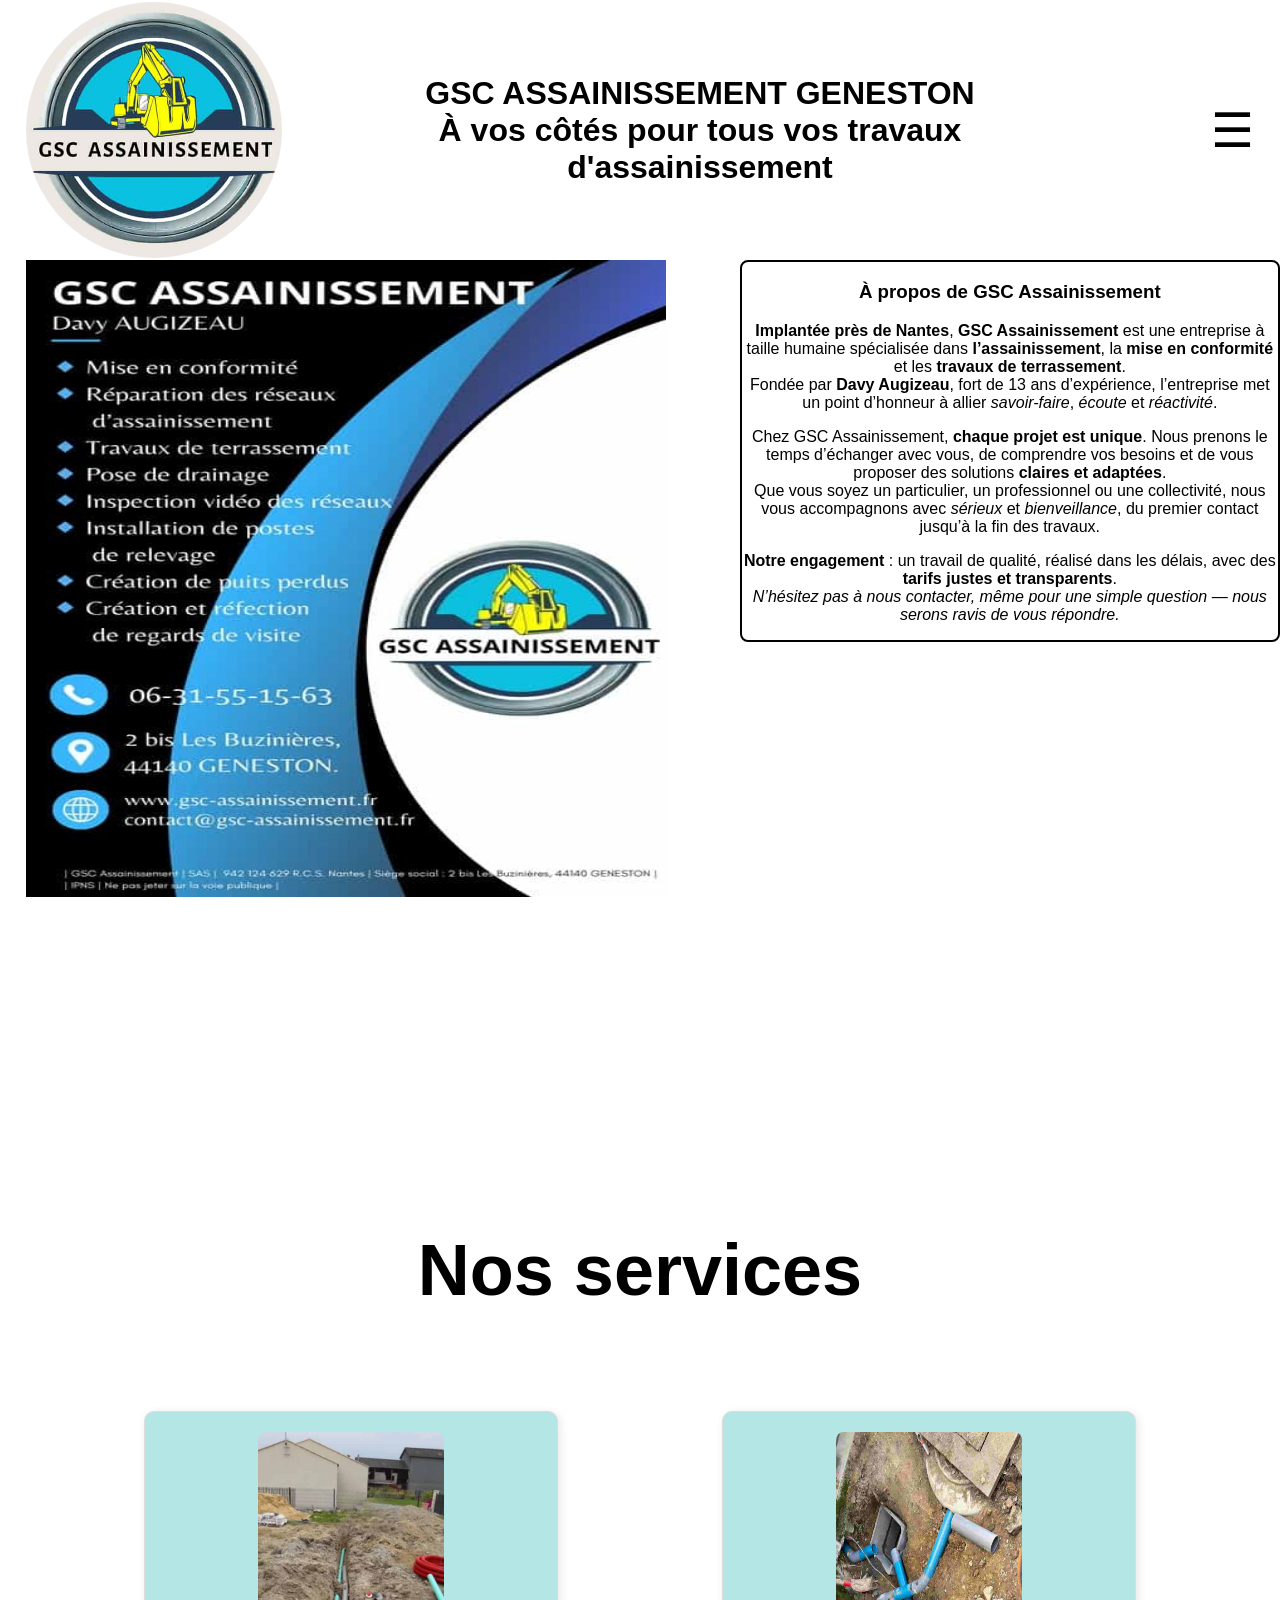
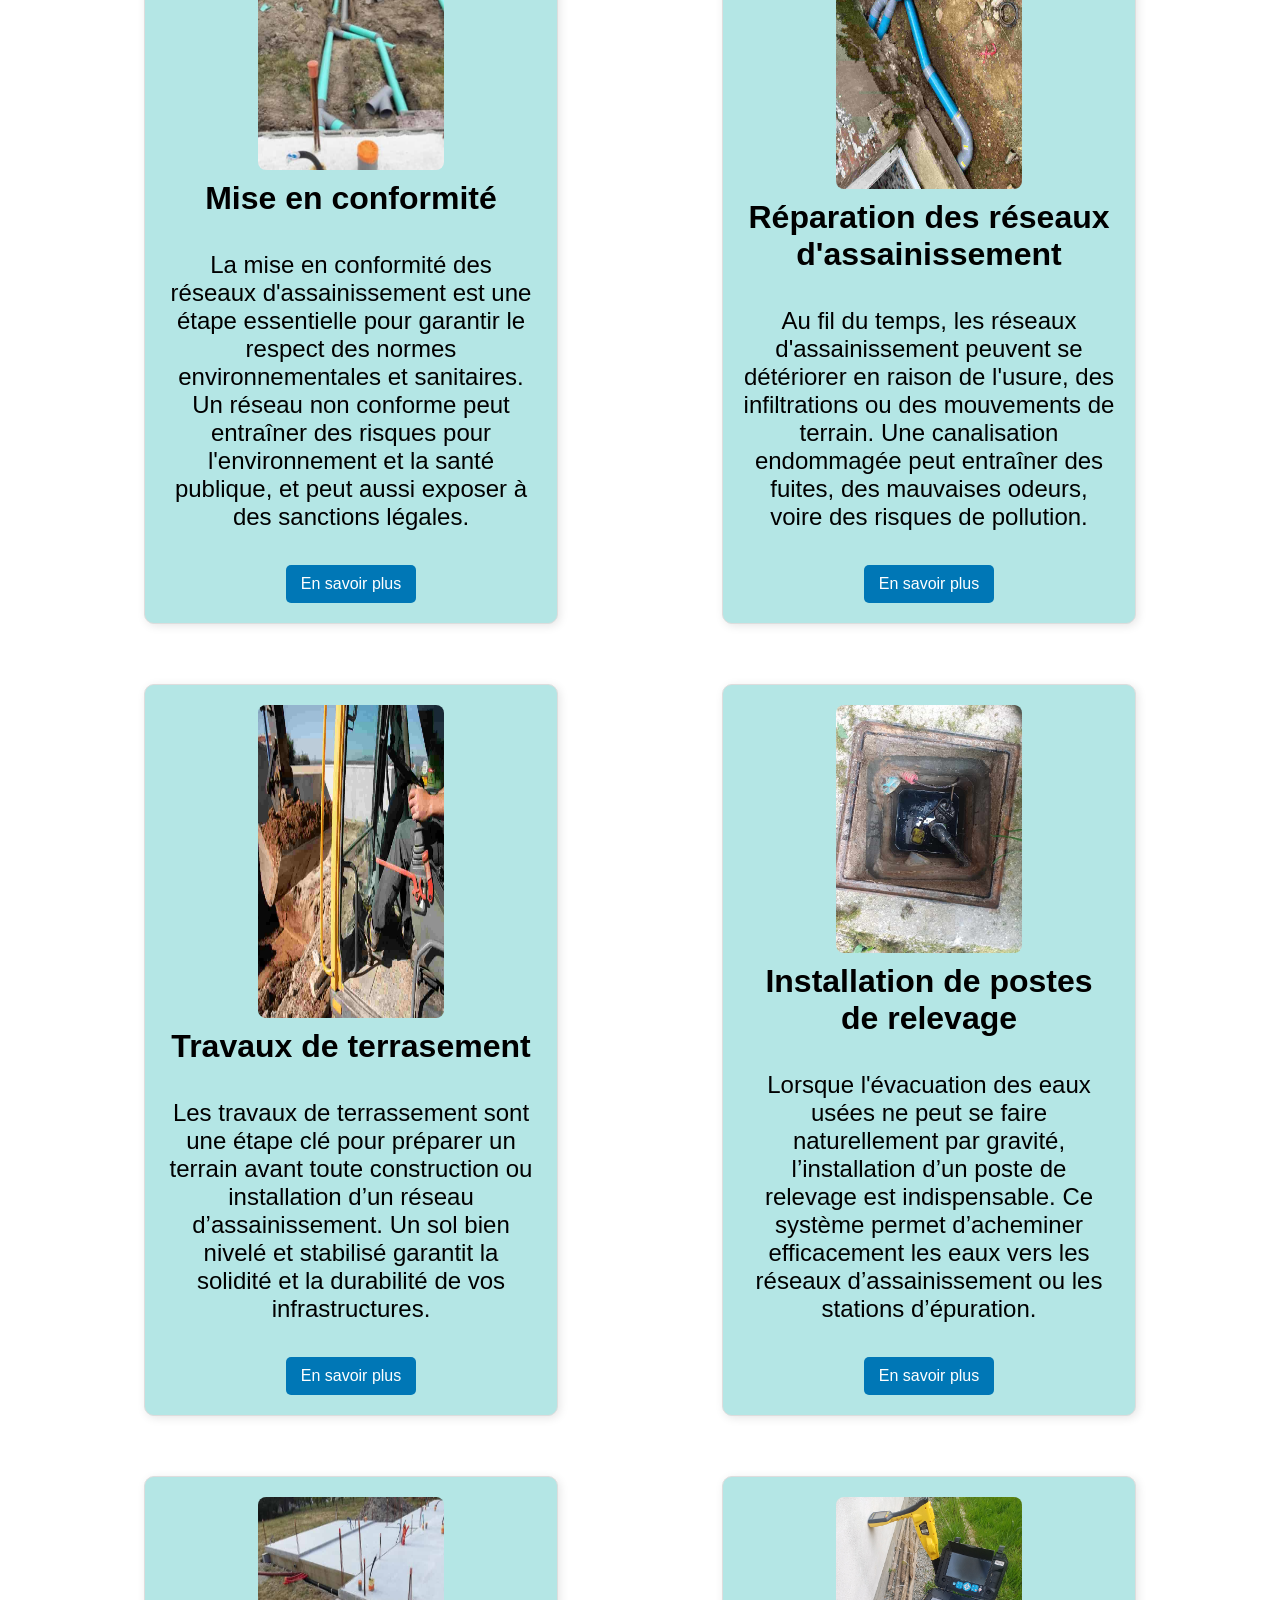
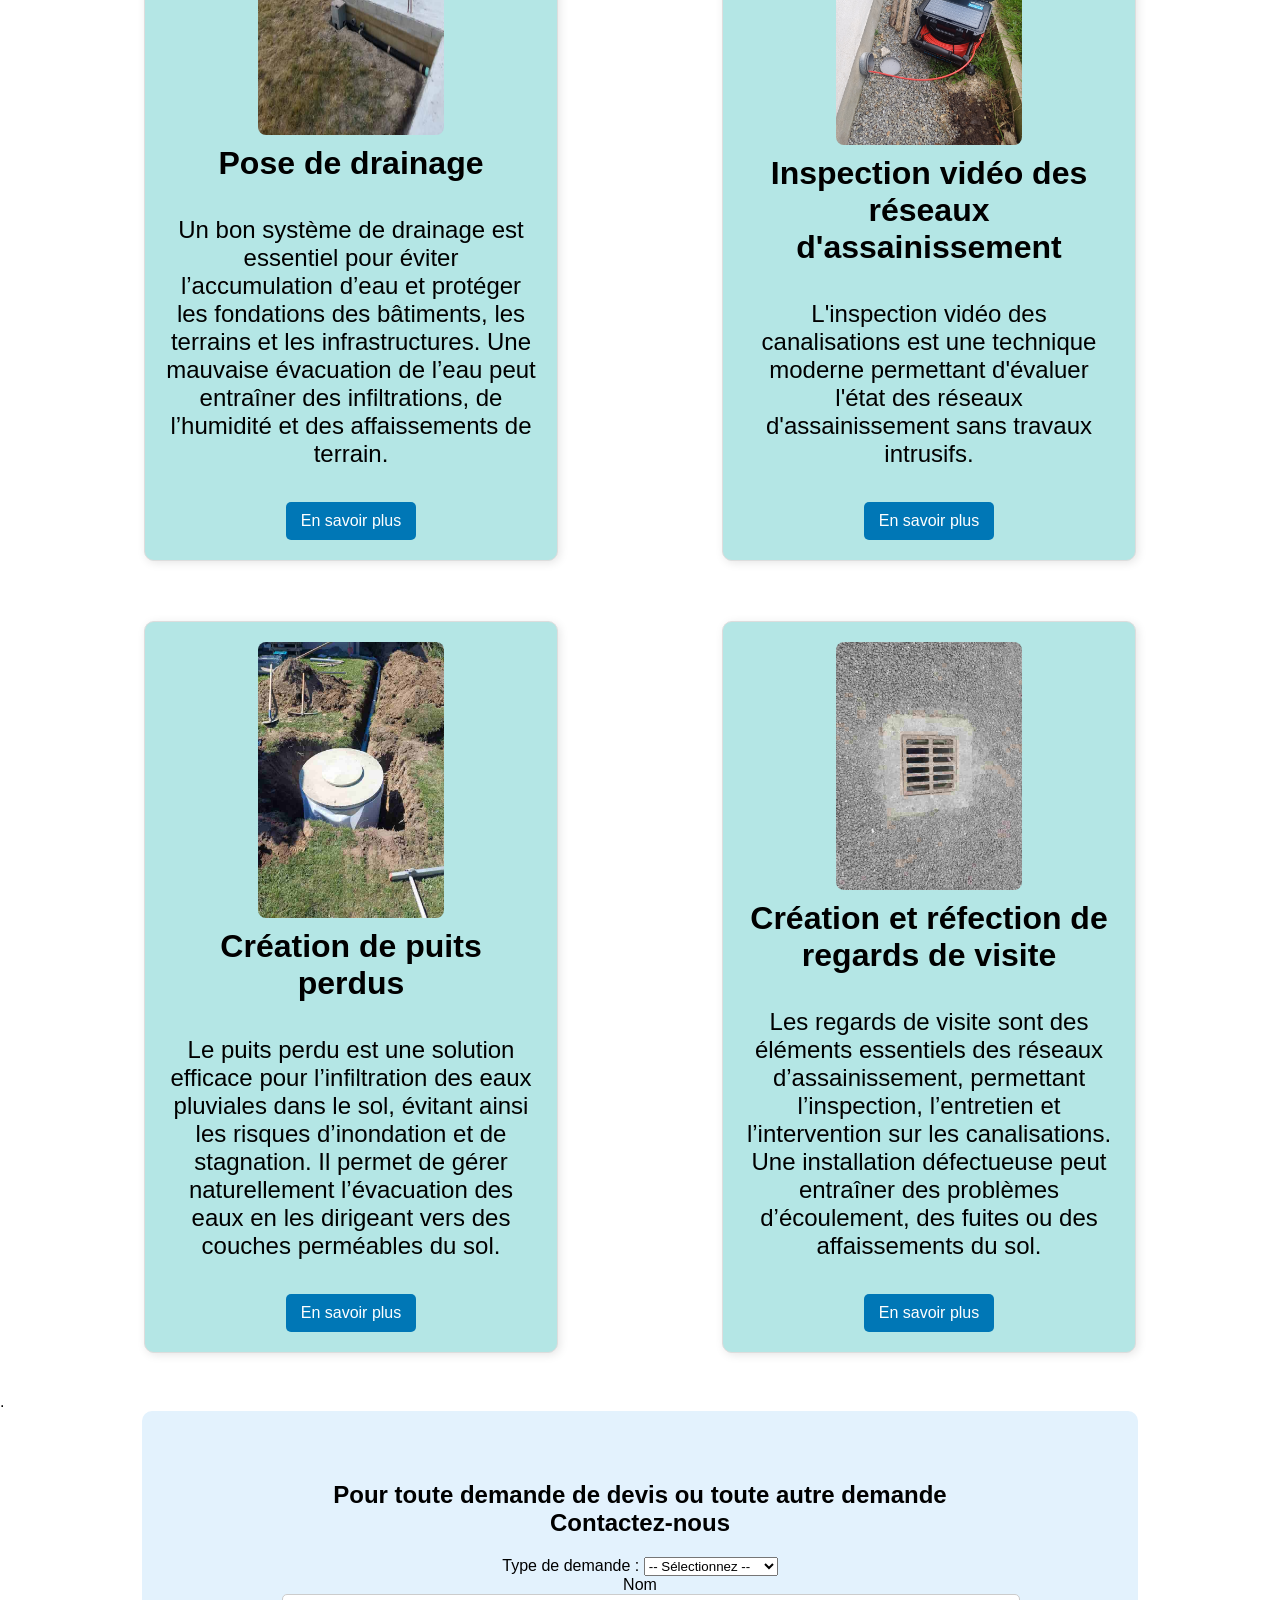
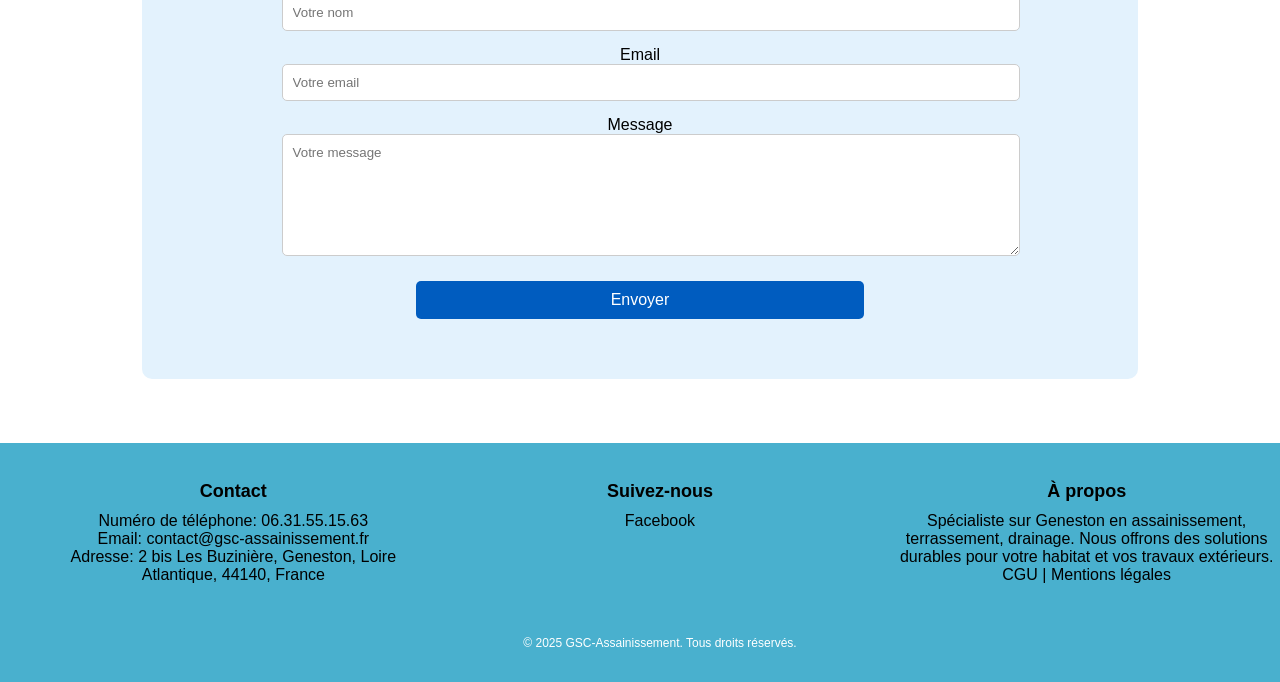
<file: index.html>
<!DOCTYPE html>
<html lang="fr">
<head>
    <meta charset="UTF-8">
    <meta name="viewport" content="width=device-width, initial-scale=1.0">
    <title>GSC Assainissement (44) | Assainissement, Terrassement à Geneston</title>

    <meta name="description" content="GSC Assainissement : entreprise à Geneston spécialisée en assainissement , terrassement, réparations des réseaux d'assainissement, poste de levage, drainage, inspection vidéo, puits perdus et regard de visite en Loire-Atlantique et en Vendée. Contactez-nous !">
    <meta name="keywords" content="assainissement Geneston, terrassement Loire-Atlantique et Vendée, réparation réseaux assainissement, poste de relevage, drainage, inspection vidéo canalisation, puits perdus, regard de visite, GSC Assainissement">
    <meta name="author" content="GSC Assainissement">
    <meta name="robots" content="index, follow">

    <meta property="og:title" content="GSC Assainissement : Experts en Assainissement à Geneston">
    <meta property="og:description" content="Entreprise d'assainissement proposant des solutions pour le terrassement, inspection vidéo et drainage à Geneston et sa région.">
    <meta property="og:image" content="./Images/Logo GSC.jpg">
    <meta property="og:url" content="https://www.gsc-assainissement.fr">
    <meta property="og:type" content="website">

    <script type="application/ld+json">
    {
        "@context": "https://schema.org",
        "@type": "LocalBusiness",
        "name": "GSC Assainissement",
        "description": "Spécialiste en assainissement, terrassement, inspection vidéo, drainage à Geneston, Loire-Atlantique et en Vendée.",
        "address": {
            "@type": "PostalAddress",
            "streetAddress": "2 bis Les Buzinières",
            "addressLocality": "Geneston",
            "addressRegion": "Loire Atlantique",
            "postalCode": "44140",
            "addressCountry": "FR"
        },
        "telephone": "0631551563",
        "url": "https://www.gsc-assainissement.fr",
        "image": "./Images/Logo GSC.jpg"
    }
    </script>


    <!-- Favicon -->
    <link rel="icon" type="image/png" href="./Images/Image light/Logo.jpg">
    
    <!-- Styles CSS -->
    <link rel="stylesheet" href="style.css">
</head>
<body>

    <!-- En-tête -->
    <header>
        <img src="./Images/Image light/logo.jpg" alt="Logo de l'entreprise">
        <div class="slogan">
        <h6> GSC ASSAINISSEMENT GENESTON <br> À vos côtés pour tous vos travaux d'assainissement</h6>
        
        </div>
        <div class="menu-burger">&#9776;</div>
    </header>

    <!-- Menu Mobile -->
    <nav class="mobile-menu">
        <ul>
            <li><h5>Services</h5></li>
            <li><a href="#conformite"> Mise en conformité</a></li>
            <li><a href="#reseau"> Réparation des réseaux d'assainissement </a></li>
            <li><a href="#terrassement"> Travaux de terrasement </a></li>
            <li><a href="#relevage"> Installation de poste de relevage </a></li>
            <li><a href="#drainage"> Pose de drainage </a></li>
            <li><a href="#video"> Inspection vidéo des réseaux </a></li>
            <li><a href="#perdu"> Création de puits perdus </a></li>
            <li><a href="#visite"> Création et réfection de regards de visite </a></li>
            <!-- <li> <h5> </h5> Example de Projets réalisés</li>
            <li><a href="./realisation.html"> Mes réalisations</a></li> -->
            <li> <h5> Contact</h5></li>
           <li><a href="#contact">Contact </a> </li>
           <li> <h5> Liens utiles</h5></li>
           <li><a href="https://geneston.fr/en-pratique/developpement-et-cadre-de-vie/eau-et-assainissement/assainissement/">Marie de Geneston </a> </li>
        </ul>
    </nav>

  <!-- A propos -->
  <section class="propos-container">
    <!-- Conteneur pour l'image à gauche -->
    <div class="image-left">
      <img src="./Images/Image light/flyer (1).jpg" alt="Image de GSC Assainissement">
    </div>
  
    <!-- Contenu à droite dans un aside -->
    <aside class="propos">
      <h3>À propos de GSC Assainissement</h3>
      <p>
        <strong>Implantée près de Nantes</strong>, <strong>GSC Assainissement</strong> est une entreprise à taille humaine spécialisée dans
        <strong>l’assainissement</strong>, la <strong>mise en conformité</strong> et les <strong>travaux de terrassement</strong>.<br />
        Fondée par <strong>Davy Augizeau</strong>, fort de 13 ans d’expérience, l’entreprise met un point d’honneur à allier
        <em>savoir-faire</em>, <em>écoute</em> et <em>réactivité</em>.
      </p>
      
      <p>
        Chez GSC Assainissement, <strong>chaque projet est unique</strong>. Nous prenons le temps d’échanger avec vous, de comprendre
        vos besoins et de vous proposer des solutions <strong>claires et adaptées</strong>.<br />
        Que vous soyez un particulier, un professionnel ou une collectivité, nous vous accompagnons avec
        <em>sérieux</em> et <em>bienveillance</em>, du premier contact jusqu’à la fin des travaux.
      </p>
      
      <p>
        <strong>Notre engagement</strong> : un travail de qualité, réalisé dans les délais, avec des <strong>tarifs justes et transparents</strong>.<br />
        <em>N’hésitez pas à nous contacter, même pour une simple question — nous serons ravis de vous répondre.</em>
      </p>
    </aside>
  </section>
  

      

    </h3>
   </section>

    <!-- Services -->
     <section class="serv">
        <h2>Nos services</h2>
    </section>
 
    <section id="services">
       
          
      
       
        <div class="service">
            <img id="conformite" src="./Images/Image light/conformite.jpg" alt="Ceci est la partie mise en conformité">
            <h3 >Mise en conformité</h3>
            <p>La mise en conformité des réseaux d'assainissement est une étape essentielle pour garantir le respect des normes environnementales et sanitaires. Un réseau non conforme peut entraîner des risques pour l'environnement et la santé publique, et peut aussi exposer à des sanctions légales.</p>
            <!-- Texte caché pour chaque service -->
            <p class="hidden-text" style="display: none;">
                Nous réalisons : <br>
                ✔️ Un audit complet pour identifier les non-conformités et les risques <br>
                ✔️ La mise aux normes des installations existantes (tout-à-l'égout, fosses septiques, etc.) <br>
                ✔️ Le raccordement aux réseaux publics ou la rénovation de systèmes individuels <br>
                
                Que ce soit pour des travaux de mise en conformité réglementaire ou pour optimiser vos installations, nous vous accompagnons pour assurer la durabilité et la sécurité de vos réseaux. <br>
                
                ⚖️ Assurez-vous que vos installations sont aux normes ! Contactez-nous pour un diagnostic et une mise en conformité sur mesure.
            </p>
            <a href="#" class="toggle-text">En savoir plus</a>
        </div>
        <div class="service">
            <img id="réseaux" src="./Images/Image light/reparation.jpg" alt="Ceci est la partie réparation réseau">
            <h3 >Réparation des réseaux d'assainissement</h3>
            <p>Au fil du temps, les réseaux d'assainissement peuvent se détériorer en raison de l'usure, des infiltrations ou des mouvements de terrain. Une canalisation endommagée peut entraîner des fuites, des mauvaises odeurs, voire des risques de pollution.</p>
           <!-- Texte caché pour chaque service -->
           <p class="hidden-text" style="display: none;">
            Nous intervenons pour : <br>
            ✔️ Détecter et diagnostiquer les fissures, fuites et affaissements <br>
            ✔️ Réparer ou remplacer les conduits défectueux sans travaux invasifs <br>
            ✔️ Assurer l’étanchéité et le bon écoulement des eaux usées <br>
            
            Nos solutions sont adaptées à tous types de réseaux, qu'il s'agisse d'assainissement collectif ou individuel. Grâce à des techniques modernes, nous garantissons des réparations efficaces et durables. <br>
            
            🛠️ Besoin d’une intervention rapide ? Contactez-nous pour un diagnostic et un devis personnalisé.
        </p>
        <a href="#" class="toggle-text">En savoir plus</a>
        </div>
        <div class="service">
            <img id="terrassement" src="./Images/Image light/terrasement.jpg" alt="Ceci est la partie travaux de terrassement">
            <h3 >Travaux de terrasement</h3>
            <p>Les travaux de terrassement sont une étape clé pour préparer un terrain avant toute construction ou installation d’un réseau d’assainissement. Un sol bien nivelé et stabilisé garantit la solidité et la durabilité de vos infrastructures.</p>
            <p class="hidden-text" style="display: none;">
                Nous réalisons : <br>
                ✔️ Le décaissement et le nivellement du sol <br>
                ✔️ L’excavation et le remblaiement pour la pose des canalisations <br>
                ✔️ Le compactage pour assurer la stabilité du terrain <br>
                
                Que ce soit pour l’installation d’un système d’assainissement, la création d’un accès ou la préparation d’une construction, nous intervenons avec rigueur et professionnalisme pour garantir un travail de qualité. <br>
                
                🚜 Un projet de terrassement ? Contactez-nous pour une étude personnalisée de votre terrain !
                
                
            </p>
            <a href="#" class="toggle-text">En savoir plus</a>
        </div>
        <div class="service">
            <img id="relevage" src="./Images/Image light/posterelevage.jpg" alt="Ceci est la partie poste de relevage">
            <h3 >Installation de postes de relevage</h3>
            <p>Lorsque l'évacuation des eaux usées ne peut se faire naturellement par gravité, l’installation d’un poste de relevage est indispensable. Ce système permet d’acheminer efficacement les eaux vers les réseaux d’assainissement ou les stations d’épuration.</p>
            <p class="hidden-text" style="display: none;">
                Nous vous accompagnons dans : <br>
                ✔️ Le choix du poste de relevage adapté à vos besoins (eaux usées, pluviales, industrielles) <br>
                ✔️ L’installation et le raccordement aux canalisations existantes <br>
                ✔️ La maintenance et l’entretien pour garantir un fonctionnement optimal <br>
                
                Nos solutions sont conçues pour assurer une évacuation fluide et sécurisée, tout en respectant les normes en vigueur. <br>
                
                ⚙️ Besoin d’une installation performante ? Contactez-nous pour une étude personnalisée !
            </p>
            <a href="#" class="toggle-text">En savoir plus</a>
        </div>
        <div class="service">
            <img id="drainage" src="./Images/Image light/drainage.jpg" alt="Ceci est la partie drainage">
            <h3 >Pose de drainage</h3>
            <p>Un bon système de drainage est essentiel pour éviter l’accumulation d’eau et protéger les fondations des bâtiments, les terrains et les infrastructures. Une mauvaise évacuation de l’eau peut entraîner des infiltrations, de l’humidité et des affaissements de terrain.</p>
            <p class="hidden-text" style="display: none;">
                Nous intervenons pour : <br>
                ✔️ L’installation de drains pour évacuer efficacement les eaux de pluie et souterraines <br>
                ✔️ La mise en place de solutions adaptées à votre sol et votre environnement <br>
                ✔️ L’entretien et le contrôle des systèmes de drainage existants <br>
                
                Que ce soit pour une habitation, un terrain agricole ou un espace public, nous vous proposons des solutions durables pour assurer un écoulement optimal des eaux. <br>
                
                💧 Besoin d’un drainage efficace ? Contactez-nous pour un diagnostic et un devis sur mesure !
            </p>
            <a href="#" class="toggle-text">En savoir plus</a>
        </div>
        <div class="service">
            <img id="video" src="./Images/Image light/camera (2).jpg" alt="Ceci est la partie inspection video des réseaux d'assainissement">
            <h3 >Inspection vidéo des réseaux d'assainissement</h3>
            <p>L'inspection vidéo des canalisations est une technique moderne permettant d'évaluer l'état des réseaux d'assainissement sans travaux intrusifs.</p>
             <!-- Texte caché pour chaque service -->
             <p class="hidden-text" style="display: none;">
                Grâce à une caméra haute définition insérée dans les conduits, il est possible de détecter avec précision les fissures, obstructions, racines envahissantes ou tout autre défaut structurel.<br>

Cette méthode est idéale pour : <br>
✔️ Localiser et diagnostiquer rapidement les problèmes d’écoulement <br>
✔️ Vérifier la conformité des installations après des travaux <br>
✔️ Anticiper les réparations et éviter des dégâts plus importants <br>

Nos inspections sont accompagnées d’un rapport détaillé et de recommandations adaptées pour assurer la pérennité de vos installations. <br>

🔍 Besoin d’un diagnostic précis de vos canalisations ? Contactez-nous dès maintenant !
            </p>
            <a href="#" class="toggle-text">En savoir plus</a>
        </div>
        <div class="service">
            <img id="perdu" src="./Images/Image light/puitperdu.jpg" alt="Ceci est la partie installationde puits perdus">
            <h3 >Création de puits perdus</h3>
            <p>Le puits perdu est une solution efficace pour l’infiltration des eaux pluviales dans le sol, évitant ainsi les risques d’inondation et de stagnation. Il permet de gérer naturellement l’évacuation des eaux en les dirigeant vers des couches perméables du sol.</p>
            <p class="hidden-text" style="display: none;">
                Nous réalisons : <br>
                ✔️ L’excavation et l’installation d’un puits perdu adapté (gravier, béton, système préfabriqué) <br>
                ✔️ L’optimisation du drainage pour un écoulement efficace et durable <br>
                
                Idéal pour les terrains sans raccordement au réseau d’évacuation, le puits perdu est une solution écologique et économique. <br>
                
                🌿 Besoin d’un système de gestion des eaux pluviales ? Contactez-nous pour une étude personnalisée !
            </p>
            <a href="#" class="toggle-text">En savoir plus</a>
        </div>
        <div class="service">
            <img id="visite" src="./Images/Image light/regard.jpg" alt="Ceci est la partie installation de regard extérieur">
            <h3 >Création et réfection de regards de visite</h3>
            <p>Les regards de visite sont des éléments essentiels des réseaux d’assainissement, permettant l’inspection, l’entretien et l’intervention sur les canalisations. Une installation défectueuse peut entraîner des problèmes d’écoulement, des fuites ou des affaissements du sol.</p>
            <p class="hidden-text" style="display: none;">
                Nous vous proposons : <br>
                ✔️ La création de regards de visite adaptés à votre réseau (béton, PVC, préfabriqué) <br>
                ✔️ La réfection et la mise en conformité des regards existants <br>
                ✔️ L’étanchéité et le renforcement des structures pour une durabilité optimale <br>
                
                Grâce à nos solutions sur mesure, nous assurons un accès sécurisé aux canalisations et un entretien facilité de votre réseau d’assainissement. <br>
                
                🔧 Besoin d’un regard de visite fonctionnel et sécurisé ? Contactez-nous pour une intervention rapide et efficace !
            </p>
            <a href="#" class="toggle-text">En savoir plus</a>
        </div>
    </section>
.
    <!-- Section Contact -->
    <section id="contact">
        <h2>Pour toute demande de devis ou toute autre demande <br>Contactez-nous</h2>
        <label class="type" for="type-demande">Type de demande :</label>
  <select name="type-demande" id="type-demande" required>
    <option value="">-- Sélectionnez --</option>
    <option value="Demande de devis">Demande de devis</option>
    <option value="Autre demande">Autre demande</option>
  </select>
        <form action="https://formspree.io/f/mjkyeozp" method="POST">
            <div class="form-group">
                <label for="name">Nom</label>
                <input type="text" id="name" name="name" placeholder="Votre nom" required>
            </div>
    
            <div class="form-group">
                <label for="email">Email</label>
                <input type="email" id="email" name="email" placeholder="Votre email" required>
            </div>
    
            <div class="form-group">
                <label for="message">Message</label>
                <textarea id="message" name="message" placeholder="Votre message" required></textarea>
            </div>
    
            <button type="submit">Envoyer</button>
        </form>
       
    </section>
    <button id="btn-top" title="Retour en haut">⬆ Haut de page</button>
 
 
    

    <script>
        // Menu burger
        document.querySelector(".menu-burger").addEventListener("click", function () {
            document.querySelector(".mobile-menu").classList.toggle("active");
        });
       
   
</script>
<script>
    // On sélectionne tous les liens "En savoir plus"
    document.querySelectorAll(".toggle-text").forEach(function(button) {
        button.addEventListener("click", function(event) {
            event.preventDefault(); // Empêche le lien de recharger la page
            
            // Récupère le texte caché spécifique à ce service
            const hiddenText = this.previousElementSibling;

            if (hiddenText.style.display === "none") {
                hiddenText.style.display = "block";
                this.textContent = "Réduire";
            } else {
                hiddenText.style.display = "none";
                this.textContent = "En savoir plus";
            }
        });
    });
</script>
    </script>
    </script>

<!-- Footer -->
<footer>
    <div class="footer-content">
        <div class="footer-section">
            <h3>Contact</h3>
            <p>Numéro de téléphone: <a href="tel:+33631551563"> 06.31.55.15.63</a></p>
            <p>Email: <a href="mailto:contact@gsc-assainissement.com">contact@gsc-assainissement.fr</a></p>
            <p>Adresse: 2 bis Les Buzinière, Geneston, Loire Atlantique, 44140, France</p>
        </div>
        <div class="footer-section">
            <h3>Suivez-nous</h3>
            <ul>
                <li><a href="https://www.facebook.com/profile.php?id=61574600109736&locale=fr_FR" target="_blank" rel="noopener noreferrer">Facebook</a></li>
                <!-- <li><a href="#">Instagram</a></li> -->
                
            </ul>
        </div>
        <div class="footer-section">
            <h3>À propos</h3>
            <p>Spécialiste sur Geneston en assainissement, terrassement, drainage. Nous offrons des solutions durables pour votre habitat et vos travaux extérieurs.</p>
            <p>
                <a href="cgu.html">CGU</a> |
                <a href="mention.html">Mentions légales</a>
              </p>
        </div>
        

    <div class="footer-bottom">
        <p>&copy; 2025 GSC-Assainissement. Tous droits réservés.</p>
    </div>
</footer>
<script>
    // Affiche le bouton quand on descend un peu dans la page
    window.onscroll = function() {
      const btn = document.getElementById("btn-top");
      if (document.body.scrollTop > 100 || document.documentElement.scrollTop > 100) {
        btn.style.display = "block";
      } else {
        btn.style.display = "none";
      }
    };
  
    // Clique = remonter en haut
    document.getElementById("btn-top").addEventListener("click", function() {
      window.scrollTo({ top: 0, behavior: 'smooth' });
    });
  </script>
  

</body>
</html>
</file>
<file: style.css>
/* Styles généraux */
body {
	box-sizing: border-box;
	font-family: "Segoe UI", Tahoma, Geneva, Verdana, sans-serif;
	margin: 0;
	padding: 0;
}

/* En-tête */
header {
	display: flex;
	justify-content: space-between;
	align-items: center;
	background-color: #ffffff;
	color: #000;
	height: 15%;
	width: 100%;
}

header img {
	height: 30%;
	width: 30%;

	border-radius: 50%;
}

header h6 {
	width: 50%;
	font-size: 1rem;
	color: black;
	text-align: center;
	margin-left: 20%;
}
.slogan h6 {
	font-size: 1rem;
	width: 80%;
	margin-left: 5%;
}

.menu-burger {
	font-size: 3em;
	cursor: pointer;
	display: block;
	margin-right: 2%;
}

/* Menu mobile */
.mobile-menu {
	display: none;
	background: #49b0ce;
	padding: 10px;
	position: absolute;
	top: 1;
	right: 0;
	width: 50%;
	transition: all 0.3s ease-in-out;
}

.mobile-menu.active {
	display: block;
}

.mobile-menu ul {
	list-style: none;
	padding: 0;
	margin: 0;
}

.mobile-menu ul li {
	padding: 10px;
	text-align: center;
	font-size: 1em;
}
.mobile-menu ul li h5 {
	font-family: "Segoe UI", Tahoma, Geneva, Verdana, sans-serif;
	color: rgb(133, 20, 20);
	font-size: 2rem;
}

.mobile-menu ul li a {
	color: black;
	text-decoration: none;
	font-family: "Segoe UI", Tahoma, Geneva, Verdana, sans-serif;
}
.propos-container {
	flex-direction: row;
	gap: 10px;
}

.image-left {
	margin-left: 2%;
	flex: 0 0 50%;
}

.propos {
	width: 100%;
	border: 2px solid black;
	border-radius: 8px;
	margin-top: 10%;
	text-align: center;
	margin-left: 5%;
	flex: 1;
	font-family: "Segoe UI", Tahoma, Geneva, Verdana, sans-serif;
}

/* Services */
.serv {
	font-family: "Segoe UI", Tahoma, Geneva, Verdana, sans-serif;
	font-size: 3rem;
	background-color: white;
	text-align: center;
	color: #000;
}
.serv h2 {
	background-color: white;
}
#services {
	padding: 40px;
	background: white;
	text-align: center;
}

#services h2 {
	text-align: center;
	font-size: 2em;
	margin-bottom: 5%;
	text-decoration: underline;
	color: rgb(0, 0, 0);
	font-family: "Segoe UI", Tahoma, Geneva, Verdana, sans-serif;
	background-color: white;
}

.service {
	margin: 20px;
	padding: 20px;
	background: #b4e6e5;
	border-radius: 8px;
}

.service img {
	width: 50%;
	height: 50%;
	border-radius: 8px;
}

.service h3 {
	text-align: center;
	margin: 10px 0;
	font-size: 1.8em;
	font-family: "Segoe UI", Tahoma, Geneva, Verdana, sans-serif;
}
.service p {
	font-family: "Segoe UI", Tahoma, Geneva, Verdana, sans-serif;
	font-size: 1.2em;
}

.service a {
	display: inline-block;
	margin-top: 10px;
	padding: 10px 15px;
	background: #0077b6;
	color: white;
	text-decoration: none;
	border-radius: 5px;
	font-size: 1em;
	font-family: "Segoe UI", Tahoma, Geneva, Verdana, sans-serif;
}

/* Contact */
#contact {
	background-color: #e3f2fd;
	padding: 50px;
	text-align: center;
	color: white;
	width: 50%;
	margin: 0 auto;
	border-radius: 10px;
}
#contact h2 {
	width: 100%;
	color: #000;
	font-size: 1.5em;
	text-align: center;
	font-family: "Segoe UI", Tahoma, Geneva, Verdana, sans-serif;
}
.type {
	margin-top: 5%;
	text-align: center;
	color: #000;
}

form {
	display: flex;
	flex-direction: column;
	align-items: center;
	width: 100%;
}

.form-group {
	display: flex;
	flex-direction: column;
	width: 80%;
	margin-bottom: 15px;
}
.form-group label {
	color: #000;
}

input,
textarea {
	width: 100%;
	padding: 10px;
	border: 1px solid #ccc;
	border-radius: 5px;
	color: #000;
	font-family: "Segoe UI", Tahoma, Geneva, Verdana, sans-serif;
}

textarea {
	height: 100px;
}

button {
	background-color: #005cbf;
	color: white;
	padding: 10px 15px;
	border: none;
	border-radius: 5px;
	cursor: pointer;
	width: 50%;
	font-size: 16px;
	display: block;
	margin: 10px auto;
	font-family: "Segoe UI", Tahoma, Geneva, Verdana, sans-serif;
}

button:hover {
	background-color: #004494;
}

/* Footer */
footer {
	width: 100%;
	background-color: #49b0ce;
	padding: 20px;
	font-size: 14px;
	text-align: center;
	margin-top: 5%;
}

.footer-content {
	display: flex;
	justify-content: space-around;
	flex-wrap: wrap;
}

.footer-section {
	width: 30%;
	margin-bottom: 20px;
}

.footer-section h3 {
	color: #000;
	font-size: 18px;
	margin-bottom: 10px;
}

.footer-section p,
.footer-section ul {
	margin: 0;
	padding: 0;
	list-style: none;
	font-family: "Segoe UI", Tahoma, Geneva, Verdana, sans-serif;
	font-size: 1rem;
	color: #000;
}

.footer-section ul li {
	margin: 5px 0;
	color: #000;
}
.footer-section ul li a {
	color: #000;
}

.footer-section a {
	text-decoration: none;
	color: #000;
}
.footer-section .footer-section a:hover {
	text-decoration: underline;
}

.footer-bottom {
	font-size: 12px;
	margin-top: 20px;
}

#btn-top {
	position: fixed;
	bottom: 20px;
	right: 20px;
	z-index: 100;
	background-color: #007b7f;
	color: white;
	border: none;
	padding: 10px 15px;
	border-radius: 10px;
	font-size: 16px;
	cursor: pointer;
	box-shadow: 2px 2px 5px rgba(0, 0, 0, 0.3);
	display: none;
	transition: opacity 0.3s ease;
}

#btn-top:hover {
	background-color: #005f5f;
}

/* Media Queries */
@media screen and (min-width: 768px) {
	header img {
		margin-left: 2%;
		height: 30%;
		width: 30%;
	}
	.slogan h6 {
		font-size: 2rem;
		text-align: center;
		width: 80%;
		margin-left: 5%;
	}
	#services h2 {
		text-align: center;
		font-size: 2em;
		margin-bottom: 5%;
		text-decoration: underline;
		color: rgb(0, 0, 0);
		font-family: "Segoe UI", Tahoma, Geneva, Verdana, sans-serif;
		background-color: white;
	}
	.service img {
		width: 50%;
		height: 50%;
		border-radius: 8px;
	}

	.slogan {
		width: 100%;
	}
	.menu-burger {
		display: none;
		font-size: 1rem;
	}
	.mobile-menu {
		width: 50%;
	}
	.menu-burger {
		font-size: 3em;
		cursor: pointer;
		display: block;
	}

	/* Menu mobile */
	.mobile-menu {
		display: none;
		background: #b4e6e5;
		padding: 10px;
		position: absolute;
		right: 0;
		width: 50%;
		transition: all 0.3s ease-in-out;
	}

	.mobile-menu.active {
		display: block;
		top: 0.5;
	}
	.mobile-menu ul li a {
		color: black;
		text-decoration: none;
		font-family: "Segoe UI", Tahoma, Geneva, Verdana, sans-serif;
	}

	.mobile-menu ul {
		list-style: none;
		padding: 0;
		margin: 0;
	}

	.mobile-menu ul li {
		padding: 10px;
		text-align: center;
		font-size: 1.5em;
	}
	.mobile-menu ul li h5 {
		font-family: "Segoe UI", Tahoma, Geneva, Verdana, sans-serif;
		color: rgb(133, 20, 20);
		font-size: 2rem;
	}

	.mobile-menu ul li a {
		color: black;
		text-decoration: none;
	}
	.propos-container {
		display: flex;
		flex-direction: row;
		gap: 10px;
	}

	.image-left img {
		width: 100%;
		height: 100%;
		flex: 0 0 45%;
	}

	.propos {
		margin-top: 0;
		flex: 1;
		width: 35%;
		height: 90%;
	}
	.service {
		background: #b4e6e5;
	}
	.service h3 {
		text-align: center;
		margin: 10px 0;
		font-size: 2em;
		font-family: "Segoe UI", Tahoma, Geneva, Verdana, sans-serif;
	}

	.service p {
		font-family: "Segoe UI", Tahoma, Geneva, Verdana, sans-serif;
		font-size: 1.5em;
	}
	#contact {
		width: 40%;
	}

	.serv {
		color: #000;
	}
	.form-group label {
		color: #000;
	}
	footer {
		background-color: #49b0ce;
		color: white;
		padding: 20px;
		font-size: 14px;
		text-align: center;
		margin-top: 5%;
	}

	.footer-content {
		display: flex;
		justify-content: space-around;
		flex-wrap: wrap;
	}

	.footer-section {
		width: 30%;
		margin-bottom: 20px;
	}

	.footer-section h3 {
		font-size: 18px;
		margin-bottom: 10px;
	}

	.footer-section p,
	.footer-section ul {
		margin: 0;
		padding: 0;
		list-style: none;
		font-family: "Segoe UI", Tahoma, Geneva, Verdana, sans-serif;
		font-size: 1rem;
	}

	.footer-section ul li {
		margin: 5px 0;
	}

	.footer-section a {
		color: #ecf0f1;
		text-decoration: none;
	}
	.footer-section ul li {
		margin: 5px 0;
		color: #000;
	}
	.footer-section ul li a {
		color: #000;
	}

	.footer-section a {
		text-decoration: none;
		color: #000;
	}
	.footer-section a:hover {
		text-decoration: underline;
	}
	.form-group label {
		color: #000;
	}

	input,
	textarea {
		width: 100%;
		padding: 10px;
		border: 1px solid #ccc;
		border-radius: 5px;
		color: #000;
		font-family: "Segoe UI", Tahoma, Geneva, Verdana, sans-serif;
	}
}

@media screen and (min-width: 1024px) {
	header img {
		width: 20%;
		height: 20%;
	}
	.slogan h6 {
		font-size: 2rem;
		width: 80%;
		margin-left: 5%;
	}
	#services h2 {
		text-align: center;
		font-size: 2em;
		margin-bottom: 5%;
		text-decoration: underline;
		color: rgb(0, 0, 0);
		font-family: "Segoe UI", Tahoma, Geneva, Verdana, sans-serif;
		background-color: white;
	}
	.service img {
		width: 50%;
		height: 50%;
		border-radius: 8px;
	}

	.mobile-menu {
		right: 10px;
	}
	.menu-burger {
		font-size: 3em;
		cursor: pointer;
		display: block;
	}

	/* Menu mobile */
	.mobile-menu {
		display: none;
		background: #b4e6e5;
		padding: 10px;
		position: absolute;
		right: 0;
		width: 50%;
		transition: all 0.3s ease-in-out;
	}

	.mobile-menu.active {
		display: block;
		margin-top: 0.5;
	}

	.mobile-menu ul {
		list-style: none;
		padding: 0;
		margin: 0;
	}

	.mobile-menu ul li {
		padding: 10px;
		text-align: center;
		font-size: 2em;
	}
	.mobile-menu ul li h5 {
		font-family: "Segoe UI", Tahoma, Geneva, Verdana, sans-serif;
		color: rgb(133, 20, 20);
		font-size: 2rem;
	}

	.mobile-menu ul li a {
		color: black;
		text-decoration: none;
		font-family: "Segoe UI", Tahoma, Geneva, Verdana, sans-serif;
	}
	#contact {
		width: 70%;
	}
	#services {
		display: flex;
		flex-wrap: wrap;
		gap: 20px;
		padding: 20px;
	}
	.service h3 {
		text-align: center;
		margin: 10px 0;
		font-size: 2em;
		font-family: "Segoe UI", Tahoma, Geneva, Verdana, sans-serif;
	}
	.service {
		display: flex;
		flex-direction: column;
		align-items: center;
		text-align: center;
		padding: 20px;
		border: 1px solid #ddd;
		border-radius: 10px;
		background: #b4e6e5;
		box-shadow: 2px 2px 10px rgba(0, 0, 0, 0.1);
		width: 30%;
		margin-left: 10%;
	}
	.service p {
		font-family: "Segoe UI", Tahoma, Geneva, Verdana, sans-serif;
		font-size: 1.5em;
	}

	.serv {
		font-family: "Segoe UI", Tahoma, Geneva, Verdana, sans-serif;
		font-size: 3rem;
		background-color: white;
		text-align: center;
	}

	/*"À propos" */
	.propos-container {
		display: flex;
		flex-direction: row;
		gap: 10px;
	}

	.image-left img {
		width: 100%;
		height: 70%;
		flex: 0 0 45%;
	}

	.propos {
		margin-top: 0;
		flex: 1;
		width: 45%;
		height: 100%;
	}
	.form-group label {
		color: #000;
	}

	.form-group label {
		color: #000;
	}

	input,
	textarea {
		width: 100%;
		padding: 10px;
		border: 1px solid #ccc;
		border-radius: 5px;
		color: #000;
		font-family: "Segoe UI", Tahoma, Geneva, Verdana, sans-serif;
	}
	footer {
		background-color: #49b0ce;
		padding: 20px;
		font-size: 14px;
		text-align: center;
		margin-top: 5%;
	}

	.footer-content {
		display: flex;
		justify-content: space-around;
		flex-wrap: wrap;
	}

	.footer-section {
		width: 30%;
		margin-bottom: 20px;
	}

	.footer-section h3 {
		font-size: 18px;
		margin-bottom: 10px;
	}

	.footer-section p,
	.footer-section ul {
		margin: 0;
		padding: 0;
		list-style: none;
		font-family: "Segoe UI", Tahoma, Geneva, Verdana, sans-serif;
		font-size: 1rem;
	}

	.footer-section ul li {
		margin: 5px 0;
	}

	.footer-section a {
		color: #ecf0f1;
		text-decoration: none;
	}
	.footer-section ul li {
		margin: 5px 0;
		color: #000;
	}
	.footer-section ul li a {
		color: #000;
	}

	.footer-section a {
		text-decoration: none;
		color: #000;
	}

	.footer-section a:hover {
		text-decoration: underline;
	}
}
</file>
